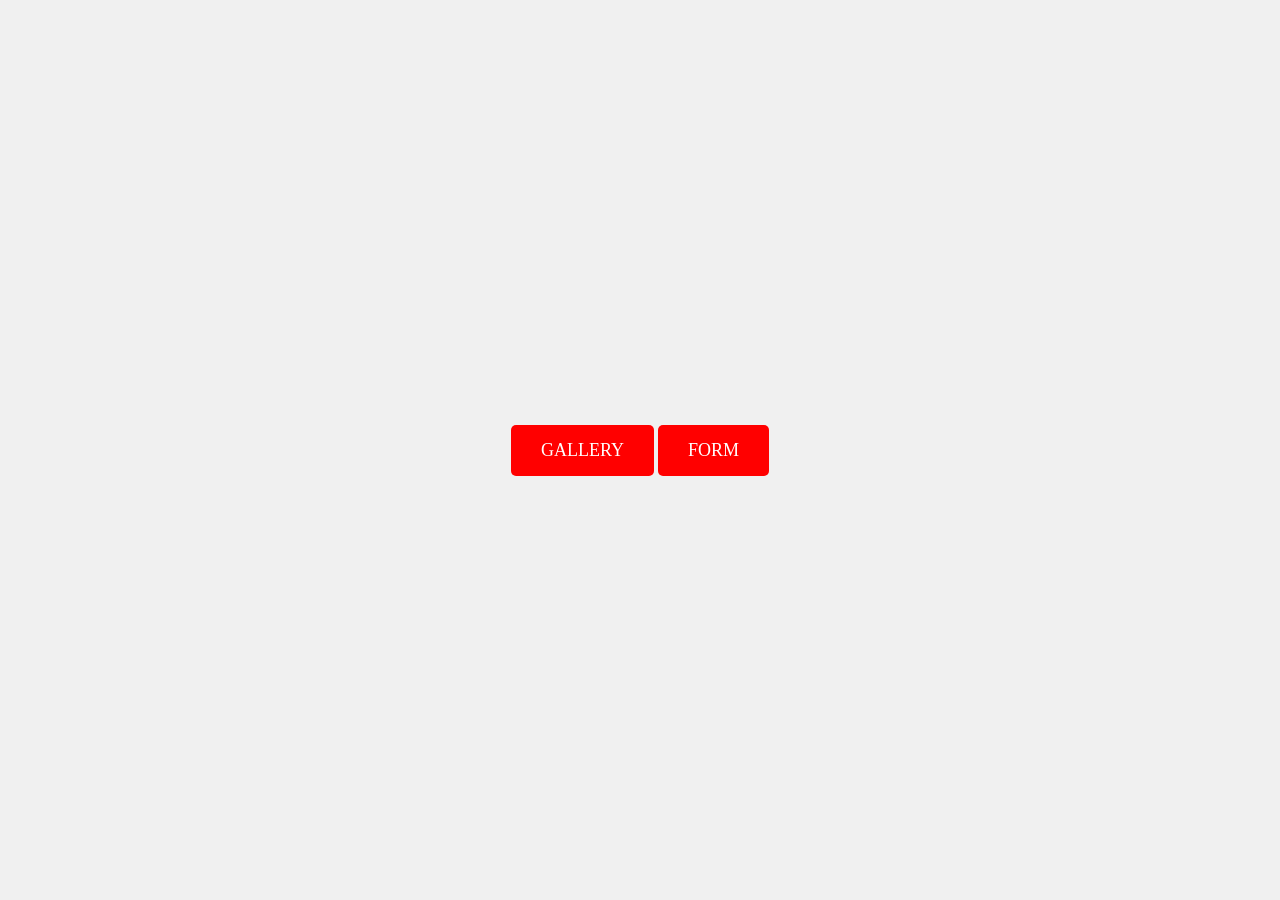
<file: src/index.html>
<!DOCTYPE html>
<html lang="en">
  <head>
    <meta charset="UTF-8" />
    <meta name="viewport" content="width=device-width, initial-scale=1.0" />
    <link rel="stylesheet" href="./css/styles.css" />
    <title>goit-js-hw-09</title>
  </head>
  <body>
    <div class="tasks">
      <a href="./gallery.html">GALLERY</a>
      <a href="./form.html">FORM</a>
    </div>
  </body>
</html>
</file>
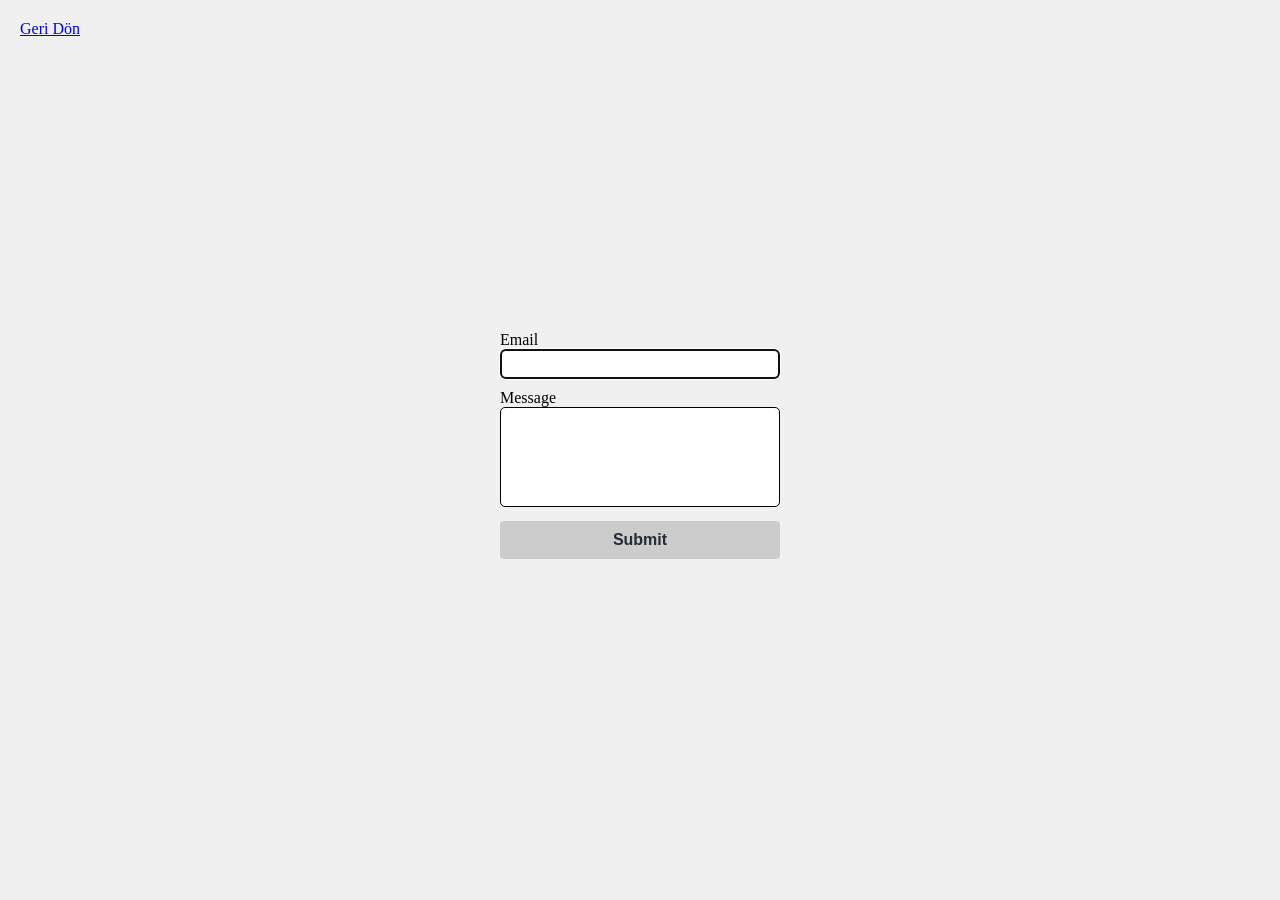
<file: src/form.html>
<!DOCTYPE html>
<html lang="en">
<head>
  <meta charset="UTF-8">
  <meta name="viewport" content="width=device-width, initial-scale=1.0">
  <link rel="stylesheet" href="./css/form.css">
  <title>Form</title>
</head>
<body>
  <a class="geri-don" href="./index.html">Geri Dön</a>
  <form class="feedback-form" autocomplete="off">
    <label>
      Email
      <input class="input" type="email" name="email" autofocus />
    </label>
    <label>
      Message
      <textarea class="input text" name="message" rows="8"></textarea>
    </label>
    <button class="btn" type="submit">Submit</button>
  </form>
  
</body>
<script type="module" src="./js/form.js" defer></script>
</html>
</file>
<file: src/css/styles.css>
body {
  display: flex;
  justify-content: center;
  align-items: center;
  height: 100vh;
  margin: 0;
  background-color: #f0f0f0;
}

ul {
  list-style-type: none;
  padding: 0;
}

li {
  margin: 10px;
}

a {
  display: inline-block;
  padding: 15px 30px;
  font-size: 18px;
  text-decoration: none;
  color: white;
  background-color: red;
  border-radius: 5px;
  transition: background-color 0.3s;
}

a:hover {
  background-color: #0056b3;
}
</file>
<file: src/css/form.css>
* {
    margin: 0;
    padding: 0;
    box-sizing: border-box;
}

body {
    display: flex;
    justify-content: center;
    align-items: center;
    height: 100vh;
    margin: 0;
    background-color: #f0f0f0;
}

.feedback-form {
    display: flex;
    flex-direction: column;
    gap: 10px;
    width: 300px;
    margin: auto;
    padding: 10px;
}

.input {
    width: 100%;
    height: 30px;
    border: 1px solid #000;
    border-radius: 5px;
    padding: 5px;
}

.text {
    height: 100px;
    resize: none;
}

.btn {
    width: 100%;
    border: none;
    border-radius: 4px;
    color: #252c37;
    font-size: 16px;
    font-weight: 600;
    background-color: #ccc;
    margin-bottom: 10px;
    padding: 10px;
    cursor: pointer;
    transition: background-color 0.3s ease;
}

.btn:hover,
.btn:focus {
    background-color: #ddd;
}

.geri-don {
    position: absolute;
    top: 0;
    left: 0;
    margin: 20px;
}
</file>
